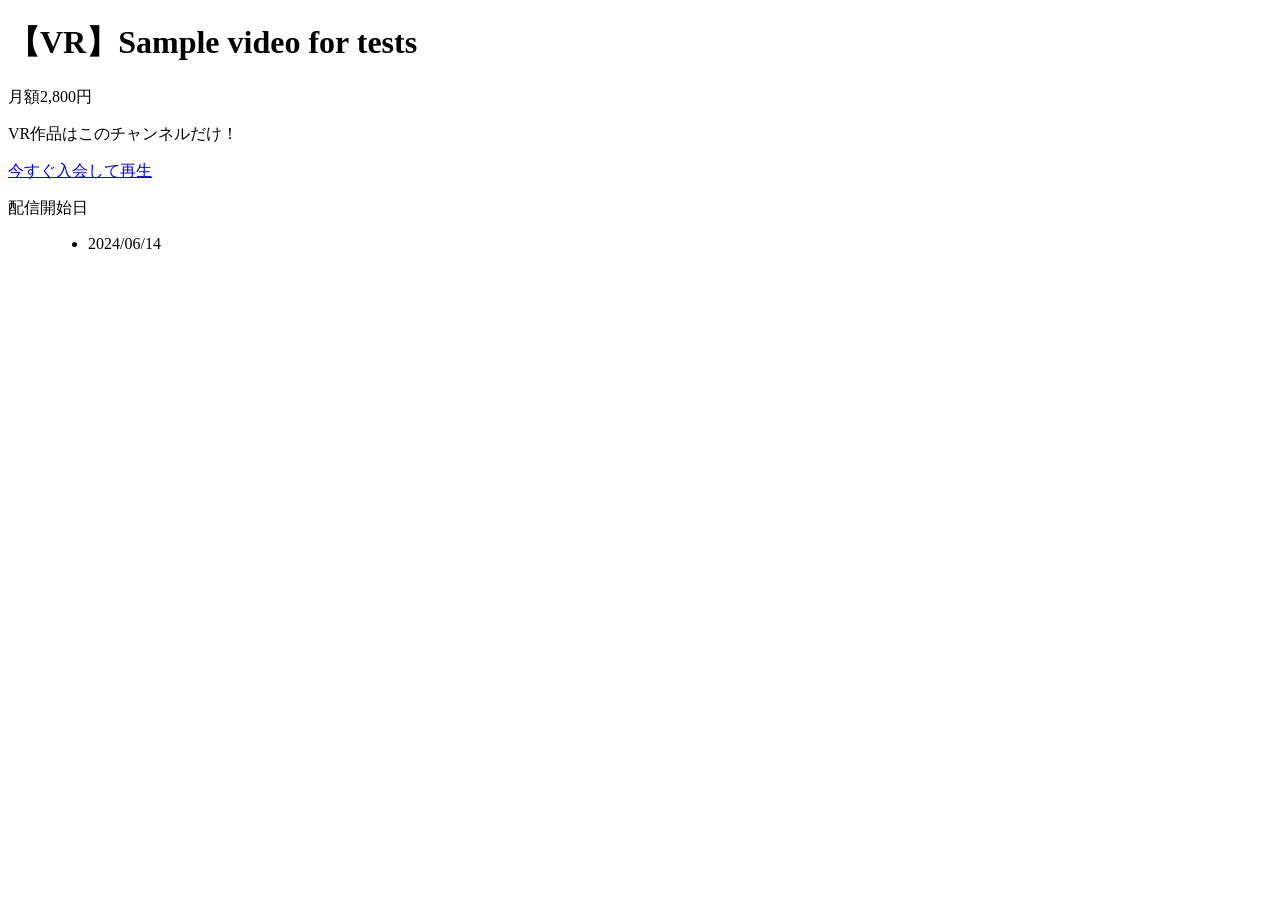
<file: tests/fixtures/vrchannel-join.html>
<!DOCTYPE html>
<!-- Made up, shaped like a VR Channel video page without a subscription (or logged out, 2026-11): a "join" offer
     instead of the play and download tabs. -->
<html lang="ja">
<head><title>【VR】Sample video for tests - アダルトVRch - FANZA月額動画</title></head>
<body>
<h1>【VR】Sample video for tests</h1>
<!-- 入会・再生ボタン -->
<div class="admission-line-area">
<div class="admission-line-block">
    <div class="admission-info">
        <div class="admission-price vr"><div><p class="admission-price-normal">月額2,800円</p></div></div>
        <p class="admission-text">VR作品はこのチャンネルだけ！</p>
    </div>
    <div class="admission-action">
        <a href="/monthly/vr/-/basket/" onclick="goToBasketWithTracking(event, 'vr')"><span>今すぐ入会して再生</span></a>
    </div>
</div>
</div>
<dl>
    <dt class="content-detail__title">配信開始日</dt>
    <dd><ul><li class="content-detail__row"><span class="content-detail__text">2024/06/14</span></li></ul></dd>
</dl>
<script>
const SIGN_IN_FLOW_URLS = {"standard":"\/monthly\/standard\/welcome_html\/=\/ch_navi=none\/","vr":"\/monthly\/vr\/-\/basket\/"};
</script>
</body>
</html>
</file>
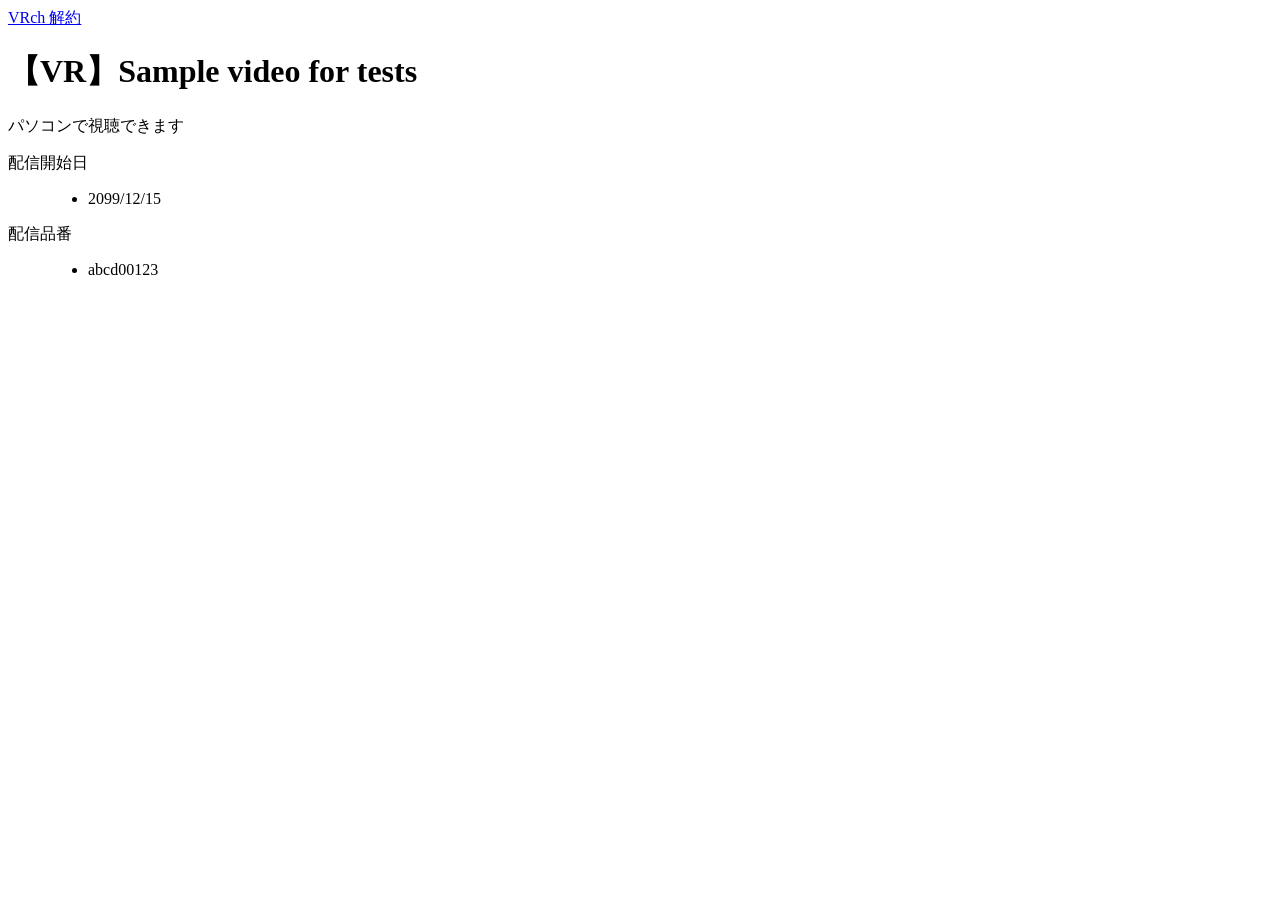
<file: tests/fixtures/vrchannel-later.html>
<!DOCTYPE html>
<!-- Made up, shaped like a subscriber's VR Channel page of a video the channel offers later (2026-11): no play or
     download tabs, only the start date (配信開始日). -->
<html lang="ja">
<head><title>【VR】Sample video for tests - アダルトVRch - FANZA月額動画</title></head>
<body>
<div class="left-contents left-contents-withdraw">
    <a class="withdraw-menu-link" href="/monthly/vr/-/withdraw/">VRch 解約</a>
</div>
<h1>【VR】Sample video for tests</h1>
<!-- 入会・再生ボタン -->
<div id="tab-contents">
    <div class="tab-content active" data-tab-role="device"><p>パソコンで視聴できます</p></div>
</div>
<dl>
    <dt class="content-detail__title">配信開始日</dt>
    <dd><ul><li class="content-detail__row"><span class="content-detail__text">2099/12/15</span></li></ul></dd>
    <dt class="content-detail__title">配信品番</dt>
    <dd><ul><li class="content-detail__row"><span class="content-detail__text">abcd00123</span></li></ul></dd>
</dl>
</body>
</html>
</file>
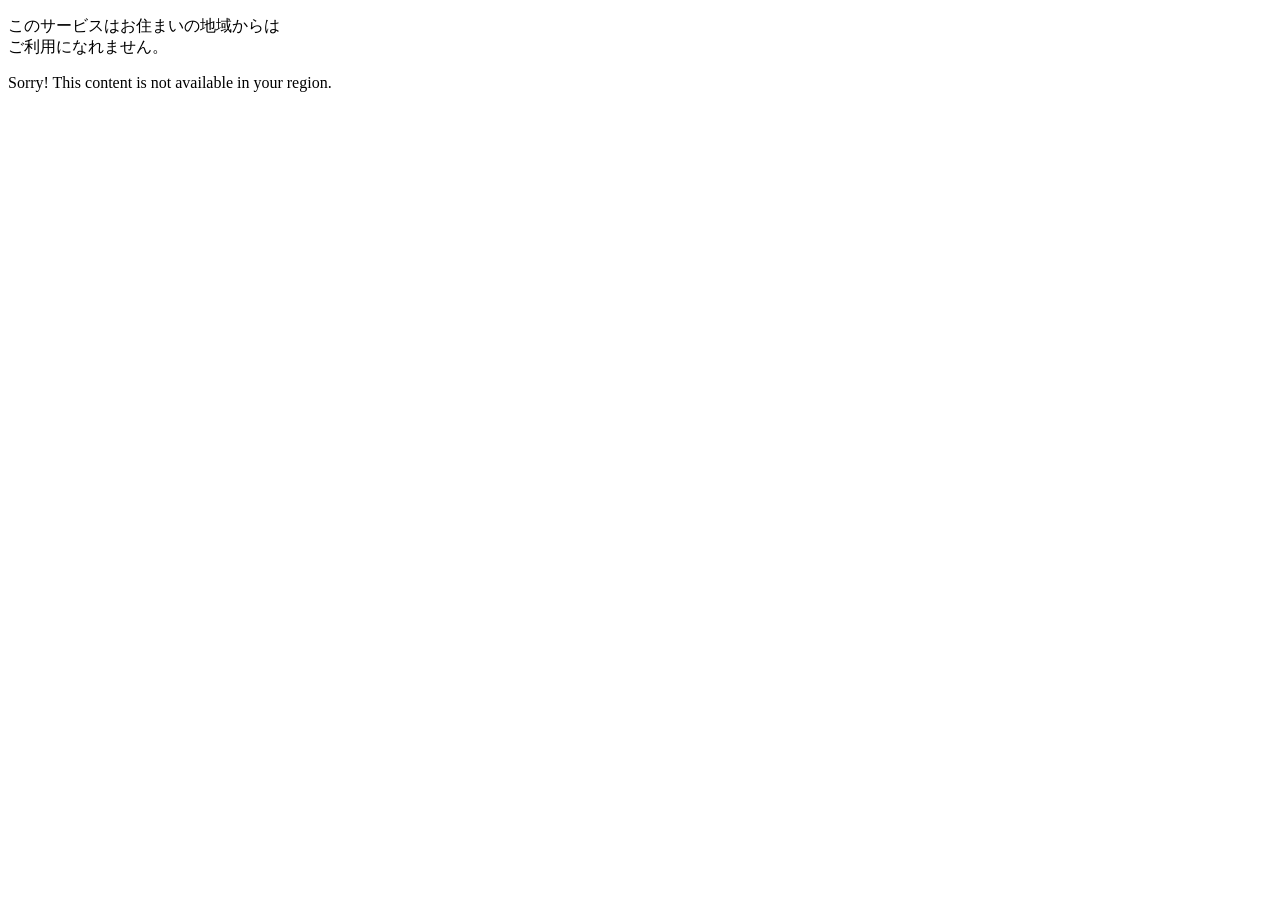
<file: tests/fixtures/vrchannel-region.html>
<!DOCTYPE html>
<!-- Made up, shaped like DMM's answer to a normal browser outside Japan (2026-11). -->
<html lang="ja">
<head><title>このページはお住まいの地域からご利用になれません。 - FANZA</title></head>
<body>
<div class="foreignError">
    <p class="foreignError__desc">このサービスはお住まいの地域からは<br>ご利用になれません。</p>
    <p class="foreignError__en">Sorry! This content is not available in your region.</p>
</div>
</body>
</html>
</file>
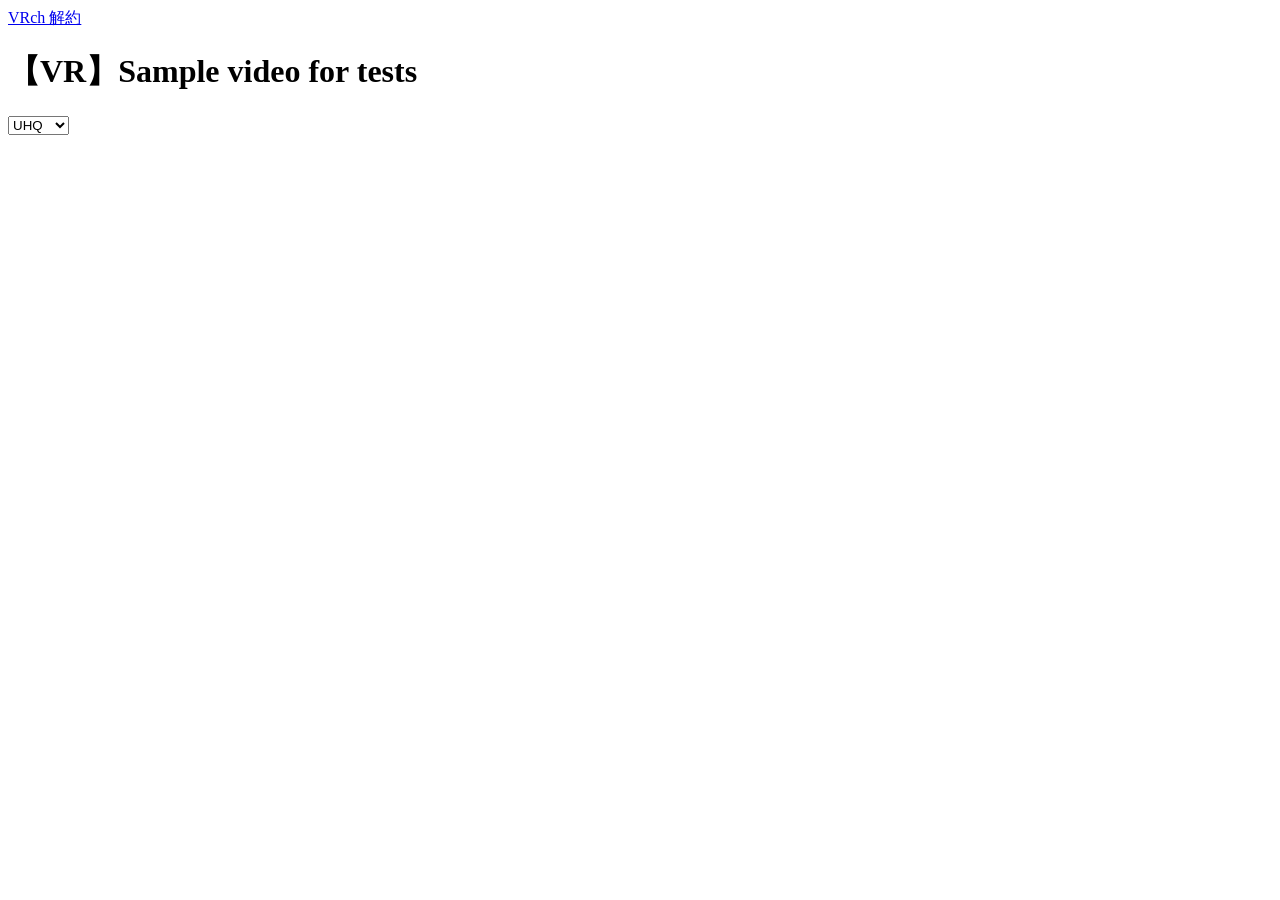
<file: tests/fixtures/vrchannel-subscriber-japan.html>
<!DOCTYPE html>
<!-- Made up, shaped like a VR Channel video page as a subscriber sees it in Japan with a normal browser (2026-11): the
     qualities are in the page (vr_rate_pattern) and in the quality menu; the download list is filled by the script. -->
<html lang="ja">
<head><title>【VR】Sample video for tests - アダルトVRch - FANZA月額動画</title></head>
<body>
<div class="left-contents left-contents-withdraw">
    <a class="withdraw-menu-link" href="/monthly/vr/-/withdraw/">VRch 解約</a>
</div>
<h1>【VR】Sample video for tests</h1>
<div class="tab-content" data-tab-role="download">
<div class="download-block">
    <div class="old-dl-player-wrap">
        <div class="wrap-player wrap-select">
            <select id="download_bitrate" class="js-oldDownloadBitrate">
                <option value="uhq" selected>UHQ</option>
                <option value="hq" >HQ</option>
                <option value="6000" >中画質</option>
            </select>
        </div>
        <div class="wrap-btns">
            <div id="download_panel" class="section item-view js-oldDownloadPanel"></div>
        </div>
    </div>
</div>
</div>
<script type="text/javascript">
    jQuery(document).ready(function(){
    var old_d_rate_view = "";
    var vr_rate_pattern = {"uhq":{"product_id":"abcd00123dl6","shop_name":"vr","shop_full_name":"shop_month_vr","quality":"uhq","parts":3,"file_size":12000},"hq":{"product_id":"abcd00123dl6","shop_name":"vr","shop_full_name":"shop_month_vr","quality":"hq","parts":3,"file_size":6400},"6000":{"product_id":"abcd00123dl6","shop_name":"vr","shop_full_name":"shop_month_vr","quality":"6000","parts":3,"file_size":3200}};
    $.ajax({
        url     : "/monthly/vr/-/detail/ajax-panel/=/cid=abcd00123/",
        type    : "POST",
        data    : {
            "type" : "download-vr",
            "vr_rate_pattern" : vr_rate_pattern,
        },
        success : function(data) {
            old_d_rate_view = data;
        },
        cache   : false,
        timeout : 10000
    });
});
</script>
</body>
</html>
</file>
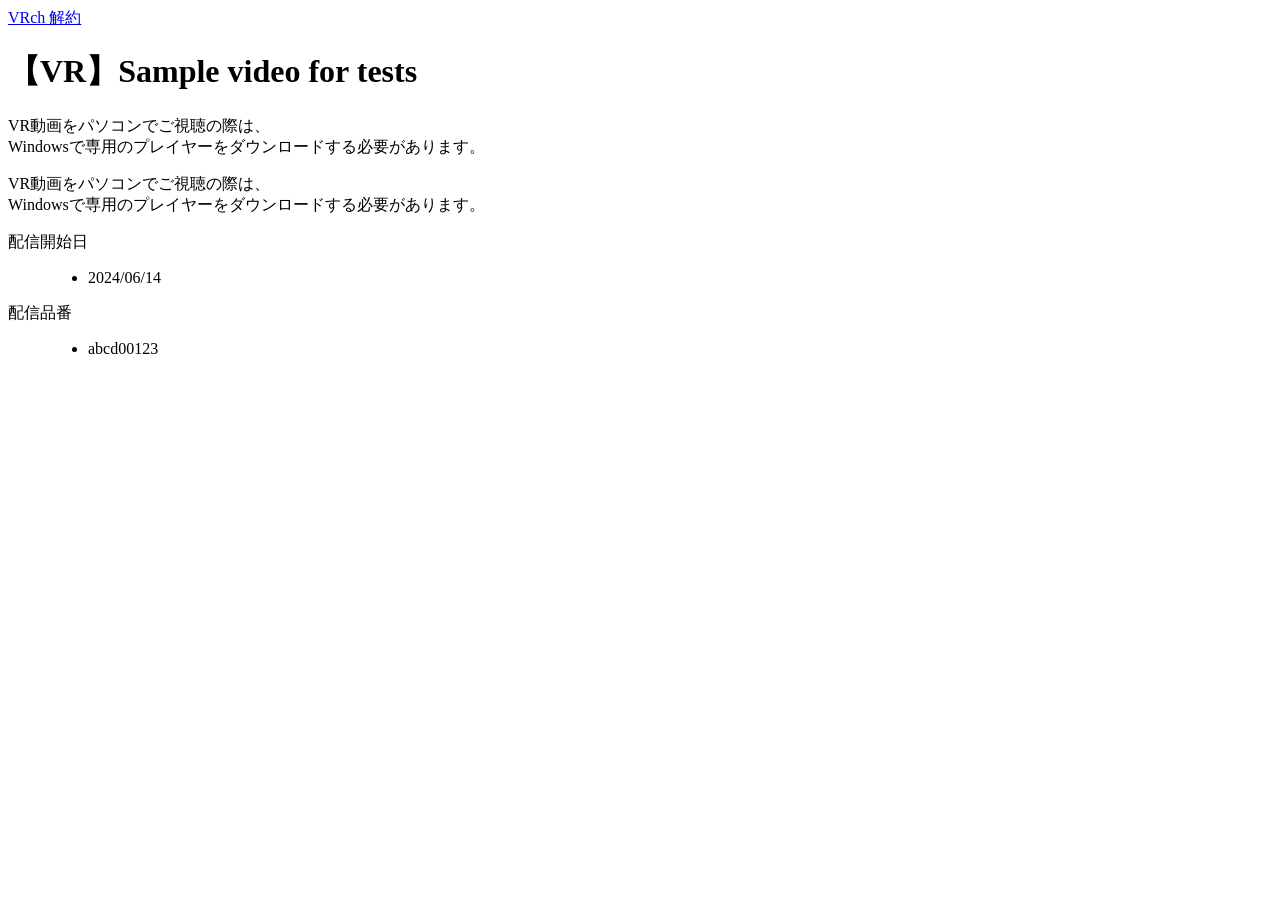
<file: tests/fixtures/vrchannel-subscriber.html>
<!DOCTYPE html>
<!-- Made up, shaped like a VR Channel video page as a subscriber gets it as Googlebot or from outside Japan (2026-11):
     the page's script asks for the download list (ajax-panel, "download-vr"), but its qualities (vr_rate_pattern)
     are left out, so the list comes back empty. In Japan, as a normal browser: vrchannel-subscriber-japan.html. -->
<html lang="ja">
<head><title>【VR】Sample video for tests - アダルトVRch - FANZA月額動画</title></head>
<body>
<div class="left-contents left-contents-withdraw">
    <a class="withdraw-menu-link" href="/monthly/vr/-/withdraw/">VRch 解約</a>
</div>
<h1>【VR】Sample video for tests</h1>
<!-- 入会・再生ボタン -->
<div id="tab-contents">
    <div class="tab-content active" data-tab-role="streaming">
        <div class="streaming-block"><div class="bx-downloadPlayer">
            <p class="tx-downloadPlayer-sub">VR動画をパソコンでご視聴の際は、<br>Windowsで専用のプレイヤーをダウンロードする必要があります。</p>
        </div></div>
    </div>
    <div class="tab-content" data-tab-role="download">
        <div class="download-block"><div class="bx-downloadPlayer is-vr">
            <p class="tx-downloadPlayer-sub">VR動画をパソコンでご視聴の際は、<br>Windowsで専用のプレイヤーをダウンロードする必要があります。</p>
        </div></div>
    </div>
</div>
<dl>
    <dt class="content-detail__title">配信開始日</dt>
    <dd><ul><li class="content-detail__row"><span class="content-detail__text">2024/06/14</span></li></ul></dd>
    <dt class="content-detail__title">配信品番</dt>
    <dd><ul><li class="content-detail__row"><span class="content-detail__text">abcd00123</span></li></ul></dd>
</dl>
<script type="text/javascript">
    jQuery(document).ready(function(){
    var old_d_rate_view = "";
    var vr_rate_pattern = null;
    $.ajax({
        url     : "/monthly/vr/-/detail/ajax-panel/=/cid=abcd00123/",
        type    : "POST",
        data    : {
            "type" : "download-vr",
            "vr_rate_pattern" : vr_rate_pattern,
        },
        success : function(data) {
            old_d_rate_view = data;
        },
        cache   : false,
        timeout : 10000
    });
});
</script>
</body>
</html>
</file>
